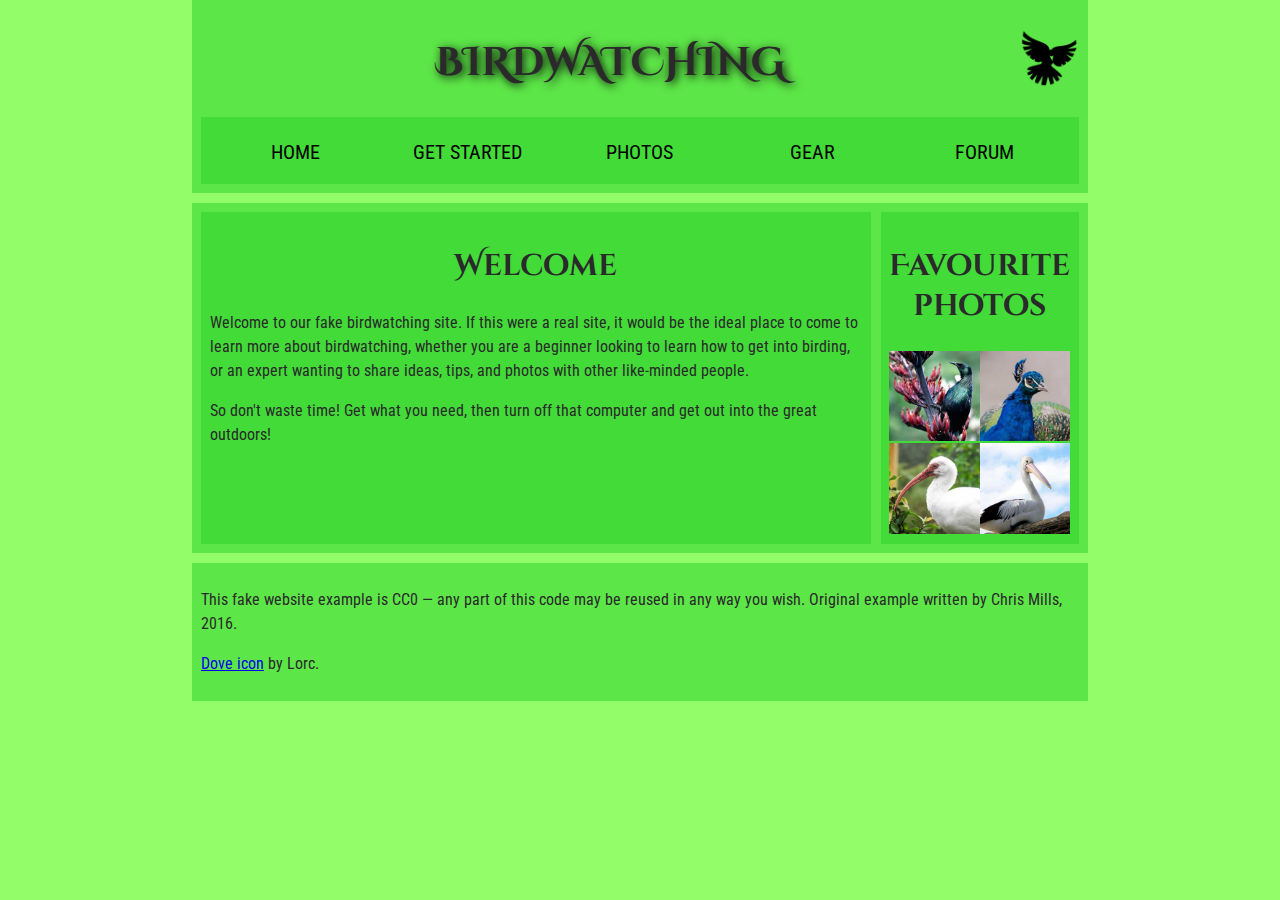
<file: examen/index.html>
<!DOCTYPE html>
<html>
  <head>
    <meta charset="utf-8">
    <title>Birdwatching</title>
    <link href="https://fonts.googleapis.com/css?family=Roboto+Condensed:300|Cinzel+Decorative:700" rel="stylesheet">
    <link href="style.css" rel="stylesheet">
    <!--[if lt IE 9]>
      <script src="//html5shiv.googlecode.com/svn/trunk/html5.js"></script>
    <![endif]-->
  </head>

  <body>
    <header>
      <h1>Birdwatching</h1>
      <img src="dove.png" alt="a simple dove logo">
      
      <nav>
        <ul>
          <li><span>HOME</span></li>
          <li><a href="#">GET STARTED</a></li>
          <li><a href="#">PHOTOS</a></li>
          <li><a href="#">GEAR</a></li>
          <li><a href="#">FORUM</a></li>
        </ul>
      </nav>
    </header>

    <main>
      <article>
      <h2>Welcome</h2>

      <p>Welcome to our fake birdwatching site. If this were a real site, it would be the ideal place to come to learn more about birdwatching, whether you are a beginner looking to learn how to get into birding, or an expert wanting to share ideas, tips, and photos with other like-minded people.</p>
      <p>So don't waste time! Get what you need, then turn off that computer and get out into the great outdoors!</p>
    </article>
    <aside>
      <h2>Favourite photos</h2>

      <a href="favorite-1.jpg"><img src="favorite-1_th.jpg" alt="Small black bird, black claws, long black slender beak, links to larger version of the image"></a>
      <a href="favorite-2.jpg"><img src="favorite-2_th.jpg" alt="Top half of a pretty bird with bright blue plumage on neck, light colored beak, blue headdress, links to larger version of the image"></a>
      <a href="favorite-3.jpg"><img src="favorite-3_th.jpg" alt="Top half of a large bird with white plumage, very long curved narrow light colored break, links to larger version of the image"></a>
      <a href="favorite-4.jpg"><img src="favorite-4_th.jpg" alt="Large bird, mostly white plumage with black plumage on back and rear, long straight white beak, links to larger version of the image"></a>
    </aside>
    </main>
    <footer>
      <p>This fake website example is CC0 — any part of this code may be reused in any way you wish. Original example written by Chris Mills, 2016.</p>


      <p><a href="http://game-icons.net/lorc/originals/dove.html">Dove icon</a> by Lorc.</p>
    </footer>
  </body>
</html>
</file>
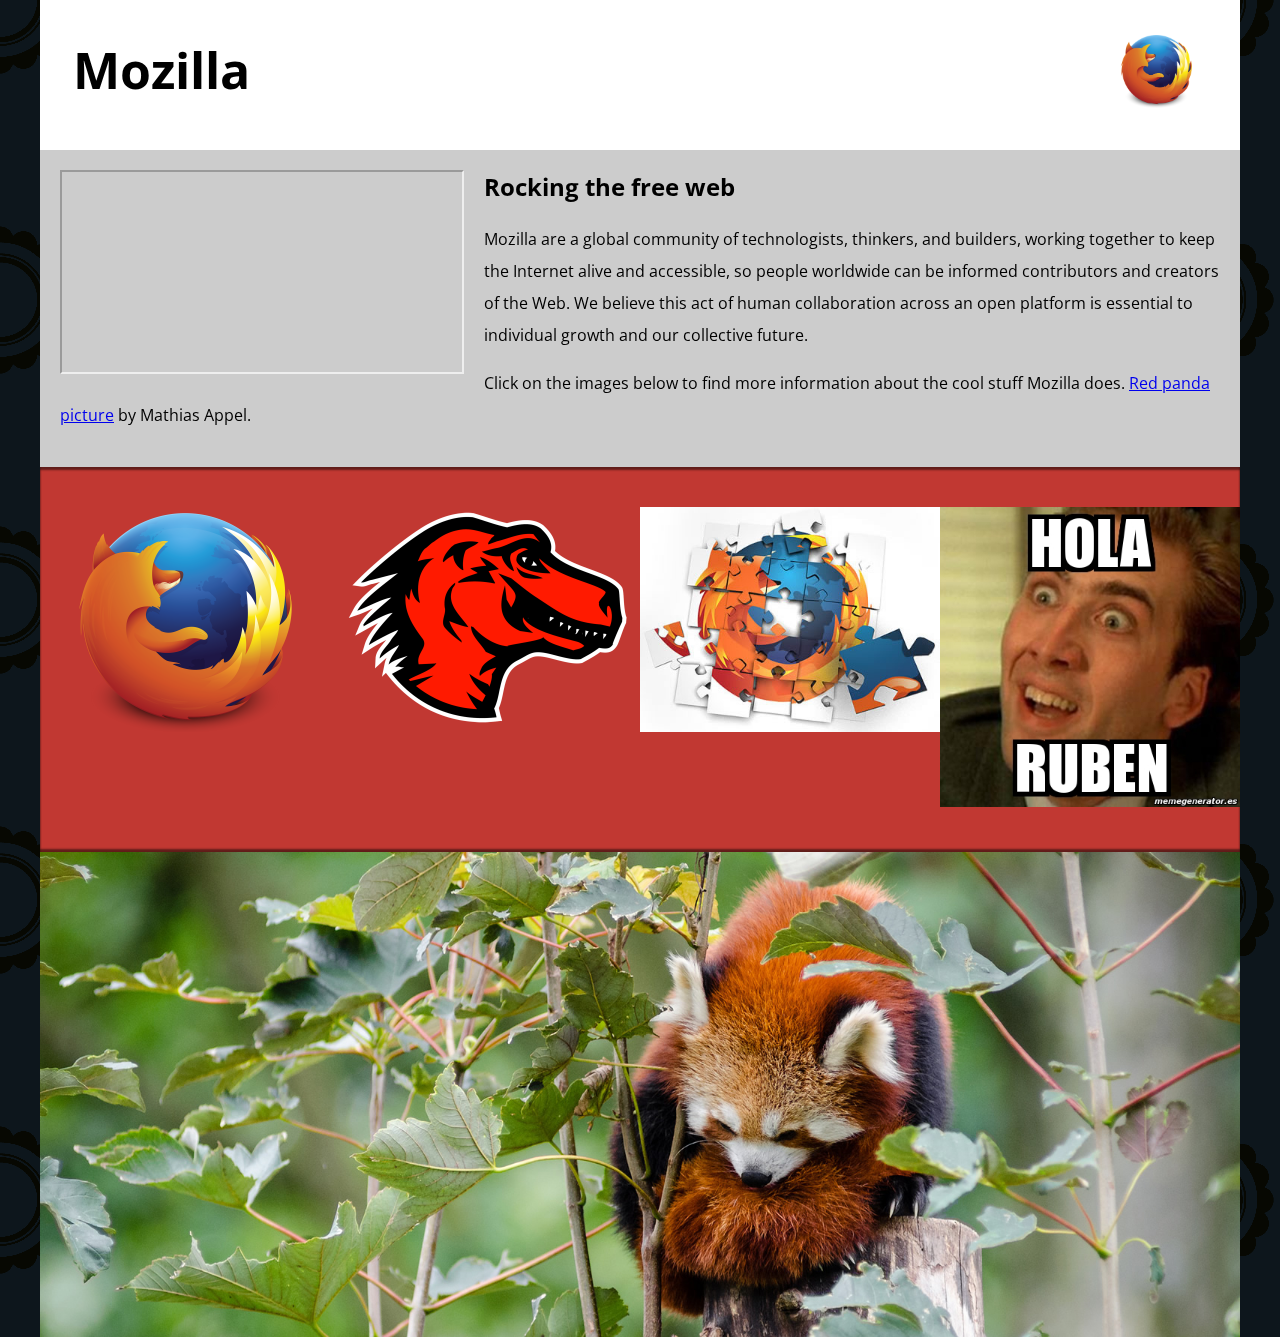
<file: examen3/index.html>
<!DOCTYPE html>
<html>
  <!--Arnau Ventosa-->
  <head>
    <meta charset="utf-8">
    <meta name="viewport" content="width=device-width">
    <title>Mozilla splash page</title>
    <link href="https://fonts.googleapis.com/css?family=Open+Sans:400,700" rel="stylesheet" type="text/css">
    <link href="style3.css" rel="stylesheet">
  </head>
  <body>
    <header>
      <h1>Mozilla</h1>
      <!-- insert <img> element, link to the small
          version of the Firefox logo -->
        <img src="firefox_logo-only_RGB.png">
    </header>

    <main>
      <article>
        <!-- insert iframe from youtube -->
        <iframe src="https://www.youtube.com/watch?v=ojcNcvb1olg" width="400" height="200"></iframe>

        <!--En google no funciona el "autoplay" en los videos.-->
        
        <h2>Rocking the free web</h2>

        <p>Mozilla are a global community of technologists, thinkers, and builders, working together to keep the Internet alive and accessible, so people worldwide can be informed contributors and creators of the Web. We believe this act of human collaboration across an open platform is essential to individual growth and our collective future.</p>

        <p>Click on the images below to find more information about the cool stuff Mozilla does. <a href="https://www.flickr.com/photos/mathiasappel/21675551065/">Red panda picture</a> by Mathias Appel.</p>
      </article>

      <div class="further-info">
        <!-- insert images with srcsets and sizes -->
        <a href="https://www.mozilla.org/en-US/firefox/new/">
          <img src="firefox_logo-only_RGB.png">
        </a>
        <a href="https://www.mozilla.org/">
          <img src="mozilla-dinosaur-head.png">
        </a>
        <a href="https://addons.mozilla.org/">
          <img src="firefox-addons.jpg">
        </a>
        <a href="https://developer.mozilla.org/en-US/">
          <img src="hola.png">
        </a>
        <div class="clearfix"></div>
      </div>

      <div class="red-panda">
        <img src="red-panda.jpg">
      </div>

    </main>
  </body>
</html>
</file>
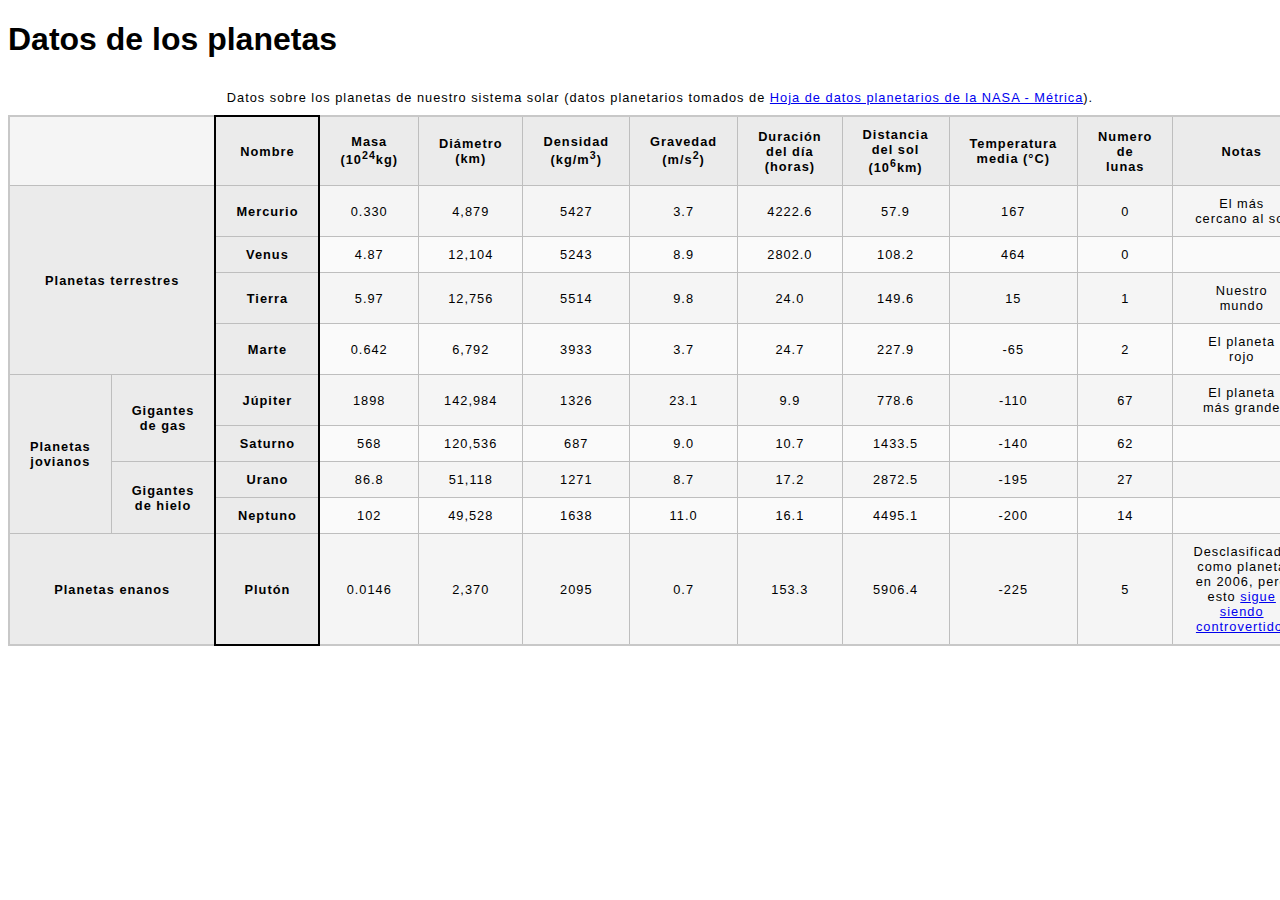
<file: examen4/blank-template.html>
<!DOCTYPE html>
<html lang="en">
  <head>
    <meta charset="utf-8">
    <title>Datos de los plaetas</title>
    <link href="minimal-table.css" rel="stylesheet" type="text/css">
  </head>
  <!--Arnau Ventosa-->
  <body>
    <h1>Datos de los planetas</h1>

    <table>
      <caption>Datos sobre los planetas de nuestro sistema solar (datos planetarios tomados de <a href="http://nssdc.gsfc.nasa.gov/planetary/factsheet/">Hoja de datos planetarios de la NASA - Métrica</a>).</caption>
      <colgroup>
        <col span="2">
        <col style="border: 2px solid black">
        <col span="9">
      </colgroup>
      <thead>
        <tr>
          <td colspan="2"></td>
          <th scope="col">Nombre</th>
          <th scope="col">Masa (10<sup>24</sup>kg)</th>
          <th scope="col">Diámetro (km)</th>
          <th scope="col">Densidad (kg/m<sup>3</sup>)</th>
          <th scope="col">Gravedad (m/s<sup>2</sup>)</th>
          <th scope="col">Duración del día (horas)</th>
          <th scope="col">Distancia del sol (10<sup>6</sup>km)</th>
          <th scope="col">Temperatura media (°C)</th>
          <th scope="col">Numero de lunas</th>
          <th scope="col">Notas</th>
        </tr>
      </thead>
      <tbody>
        <tr>
          <th rowspan="4" colspan="2" scope="rowgroup">Planetas terrestres</th>
          <th scope="row">Mercurio</th>
          <td>0.330</td>
          <td>4,879</td>
          <td>5427</td>
          <td>3.7</td>
          <td>4222.6</td>
          <td>57.9</td>
          <td>167</td>
          <td>0</td>
          <td>El más cercano al sol</td>
        </tr>
        <tr>
          <th scope="row">Venus</th>
          <td>4.87</td>
          <td>12,104</td>
          <td>5243</td>
          <td>8.9</td>
          <td>2802.0</td>
          <td>108.2</td>
          <td>464</td>
          <td>0</td>
          <td></td>
        </tr>
        <tr>
          <th scope="row">Tierra</th>
          <td>5.97</td>
          <td>12,756</td>
          <td>5514</td>
          <td>9.8</td>
          <td>24.0</td>
          <td>149.6</td>
          <td>15</td>
          <td>1</td>
          <td>Nuestro mundo</td>
        </tr>
        <tr>
          <th scope="row">Marte</th>
          <td>0.642</td>
          <td>6,792</td>
          <td>3933</td>
          <td>3.7</td>
          <td>24.7</td>
          <td>227.9</td>
          <td>-65</td>
          <td>2</td>
          <td>El planeta rojo</td>
        </tr>
        <tr>
          <th rowspan="4" scope="rowgroup">Planetas jovianos</th>
          <th rowspan="2" scope="rowgroup">Gigantes de gas</th>
          <th scope="row">Júpiter</th>
          <td>1898</td>
          <td>142,984</td>
          <td>1326</td>
          <td>23.1</td>
          <td>9.9</td>
          <td>778.6</td>
          <td>-110</td>
          <td>67</td>
          <td>El planeta más grande</td>
        </tr>
        <tr>
          <th scope="row">Saturno</th>
          <td>568</td>
          <td>120,536</td>
          <td>687</td>
          <td>9.0</td>
          <td>10.7</td>
          <td>1433.5</td>
          <td>-140</td>
          <td>62</td>
          <td></td>
        </tr>
        <tr>
          <th rowspan="2" scope="rowgroup">Gigantes de hielo</th>
          <th scope="row">Urano</th>
          <td>86.8</td>
          <td>51,118</td>
          <td>1271</td>
          <td>8.7</td>
          <td>17.2</td>
          <td>2872.5</td>
          <td>-195</td>
          <td>27</td>
          <td></td>
        </tr>
        <tr>
          <th scope="row">Neptuno</th>
          <td>102</td>
          <td>49,528</td>
          <td>1638</td>
          <td>11.0</td>
          <td>16.1</td>
          <td>4495.1</td>
          <td>-200</td>
          <td>14</td>
          <td></td>
        </tr>
        <tr>
          <th colspan="2" scope="row">Planetas enanos</th>
          <th scope="row">Plutón</th>
          <td>0.0146</td>
          <td>2,370</td>
          <td>2095</td>
          <td>0.7</td>
          <td>153.3</td>
          <td>5906.4</td>
          <td>-225</td>
          <td>5</td>
          <td>Desclasificado como planeta en 2006, pero esto <a href="http://www.usatoday.com/story/tech/2014/10/02/pluto-planet-solar-system/16578959/">sigue siendo controvertido</a>.</td>
        </tr>
      </tbody>
    </table>


  </body>
</html>
</file>
<file: examen/style.css>
/* || General setup */

html, body {
  margin: 0;
  padding: 0;
}

html {
  font-size: 10px;
  background-color: #93fc69;
}

body {
  width: 70%;
  min-width: 800px;
  margin: 0 auto;
}

/* || typography */

h1, h2, h3 {
  font-family: 'Cinzel Decorative', cursive;
  color: #2a2a2a;
}

p, input, li {
  font-family: 'Roboto Condensed', sans-serif;
  color: #2a2a2a;
}

h1 {
  font-size: 4rem;
  text-align: center;
  text-shadow: 2px 2px 10px black;
}

h2 {
  font-size: 3rem;
  text-align: center;
}

h3 {
  font-size: 2.2rem;
}

p, li {
  font-size: 1.6rem;
  line-height: 1.5;
}

/* || header layout */

header {
  margin-bottom: 10px;
  display: flex;
  flex-flow: row wrap;
}

body > * {
  background-color: rgb(71, 255, 47);
  padding: 1%;
}

main, header, nav, article, aside, footer, section {
  background-color: rgba(40, 207, 40, 0.5);
  padding: 1%;
}

h1 {
  flex: 5;
  text-transform: uppercase;
}

header img {
  display: block;
  height: 60px;
  padding-top: 20.15px;
}

nav {
  height: 50px;
  flex: 100%;
  display: flex;
}

nav ul {
  padding: 0;
  list-style-type: none;
  flex: 2;
  display: flex;
}

nav li {
  display: inline;
  text-align: center;
  flex: 1;
}

nav a, nav span {
  display: inline-block;
  font-size: 2rem;
  height: 3rem;
  line-height: 1.7;
  text-transform: uppercase;
  text-decoration: none;
  color: black;

}

/* || main layout */

main {
  display: flex;
}

article, section {
  flex: 4;
}

aside {
  flex: 1;
  margin-left: 10px;
  padding: 1%;
}

aside a {
  display: block;
  float: left;
  width: 50%;
}

aside img {
  max-width: 100%;
}

footer {
  margin-top: 10px;
}
</file>
<file: examen3/style3.css>
/* header and body setup */

      html {
        font-family: 'Open Sans', sans-serif;
        background: url(pattern.png);
      }

      body {
        width: 100%;
        max-width: 1200px;
        margin: 0 auto;
        background-color: white;
        position: relative;
      }

      /* Header styling */

      header {
        height: 150px;
      }

      header img {
        width: 100px;
        position: absolute;
        right: 32.5px;
        top: 32.5px;
      }

      h1 {
        font-size: 50px;
        line-height: 140px;
        margin: 0 0 0 32.5px;
      }

      /* main section and video styling */

      main {
        background: #ccc;
      }

      article {
        padding: 20px;
      }

      h2 {
        margin-top: 0;
      }

      p {
        line-height: 2;
      }

      iframe {
        float: left;
        margin: 0 20px 20px 0;
        max-width: 100%;
      }

      /* further info links */

      .further-info {
        clear: left;
        padding: 40px 0;
        background: #c13832;
        box-shadow: inset 0 3px 2px rgba(0,0,0,0.5),
                    inset 0 -3px 2px rgba(0,0,0,0.5);
      }

      .further-info a {
        width: 25%;
        display: block;
        float: left;
      }

      .further-info img {
        max-width: 100%;
      }

      .clearfix {
        clear: both;
      }

      /* Red panda image */

      .red-panda img {
        display: block;
        max-width: 100%;
      }
</file>
<file: examen4/minimal-table.css>
html {

  font-family: sans-serif;

}



table {

  border-collapse: collapse;

  border: 2px solid rgb(200,200,200);

  letter-spacing: 1px;

  font-size: 0.8rem;

}



td, th {

  border: 1px solid rgb(190,190,190);

  padding: 10px 20px;

}



th {

  background-color: rgb(235,235,235);

}



td {

  text-align: center;

}



tr:nth-child(even) td {

  background-color: rgb(250,250,250);

}



tr:nth-child(odd) td {

  background-color: rgb(245,245,245);

}



caption {

  padding: 10px;

}
</file>
